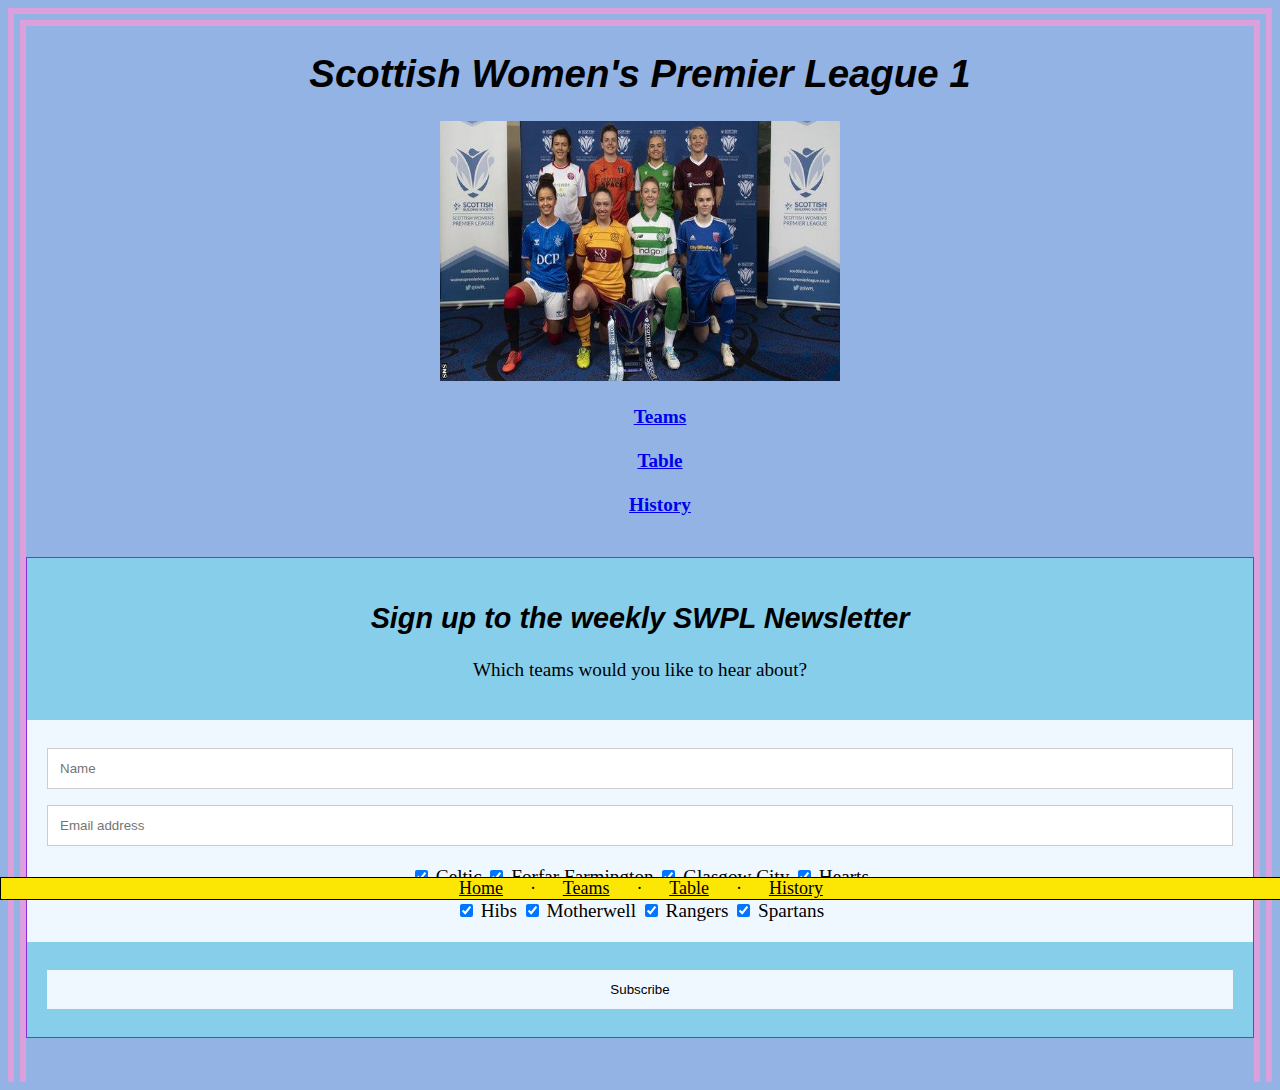
<file: coding website swpl/index.html>
<!DOCTYPE html>
<html lang="en">
<head>
     <meta charset="UTF-8">
    <meta name="viewport" content="width=device-width, initial-scale=1.0">
    <meta http-equiv="X-UA-Compatible" content="ie=edge">
        <h1> Scottish Women's Premier League 1 
        </h1>
        <link rel="stylesheet" href="./css/main.css">
    </head>   

<body>
    
    <img src="images/swpl2020.jpg" width="400" height="260"/>

<ul> <a href="teams.html" target="_self"> Teams </a>
<br>
<br>
<a href="table.html" target="_self"> Table </a>
<br>
<br>
<a href="history.html" target="_self"> History </a>
</ul>

<br>

</body>
<form action="newsletter.html">
    
    <div class="container">
        <h2> Sign up to the weekly SWPL Newsletter</h2>
        <p> Which teams would you like to hear about?</p>
    </div>

    <div class="container" style="background-color: aliceblue;">
    <input type="text" placeholder="Name" name="name" required>
    <input type="email" placeholder="Email address" name="mail" required>
    <br>
    <label>
        <input type="checkbox" checked="checked" name="subscribe">
        Celtic
    </label>
    <label>
        <input type="checkbox" checked="checked" name="subscribe">
        Forfar Farmington
    </label>
    <label>
        <input type="checkbox" checked="checked" name="subscribe">
        Glasgow City
    </label>
    <label>
        <input type="checkbox" checked="checked" name="subscribe">
        Hearts
    </label>
    <br>
    <label>
        <input type="checkbox" checked="checked" name="subscribe">
        Hibs
    </label>
    <label>
        <input type="checkbox" checked="checked" name="subscribe">
        Motherwell
    </label>
    <label>
        <input type="checkbox" checked="checked" name="subscribe">
        Rangers
    </label>
    <label>
        <input type="checkbox" checked="checked" name="subscribe">
        Spartans
    </label>
</div>

<div class="container">
    <input type="submit" value="Subscribe">
</div>

</form>
<br>
<br>

<footer>
     <a href="swpl1.html" target="_self" style="color: black;">Home</a> 
     &emsp;
     &middot;
     &emsp;
     <a href="teams.html" target="_self" style="color: black;">Teams</a>
     &emsp;
     &middot;
     &emsp;
     <a href="table.html" target="_self" style="color: black;">Table</a>
     &emsp;
     &middot;
     &emsp;
     <a href="history.html" target="_self" style="color: black;">History</a>
</footer>
</file>
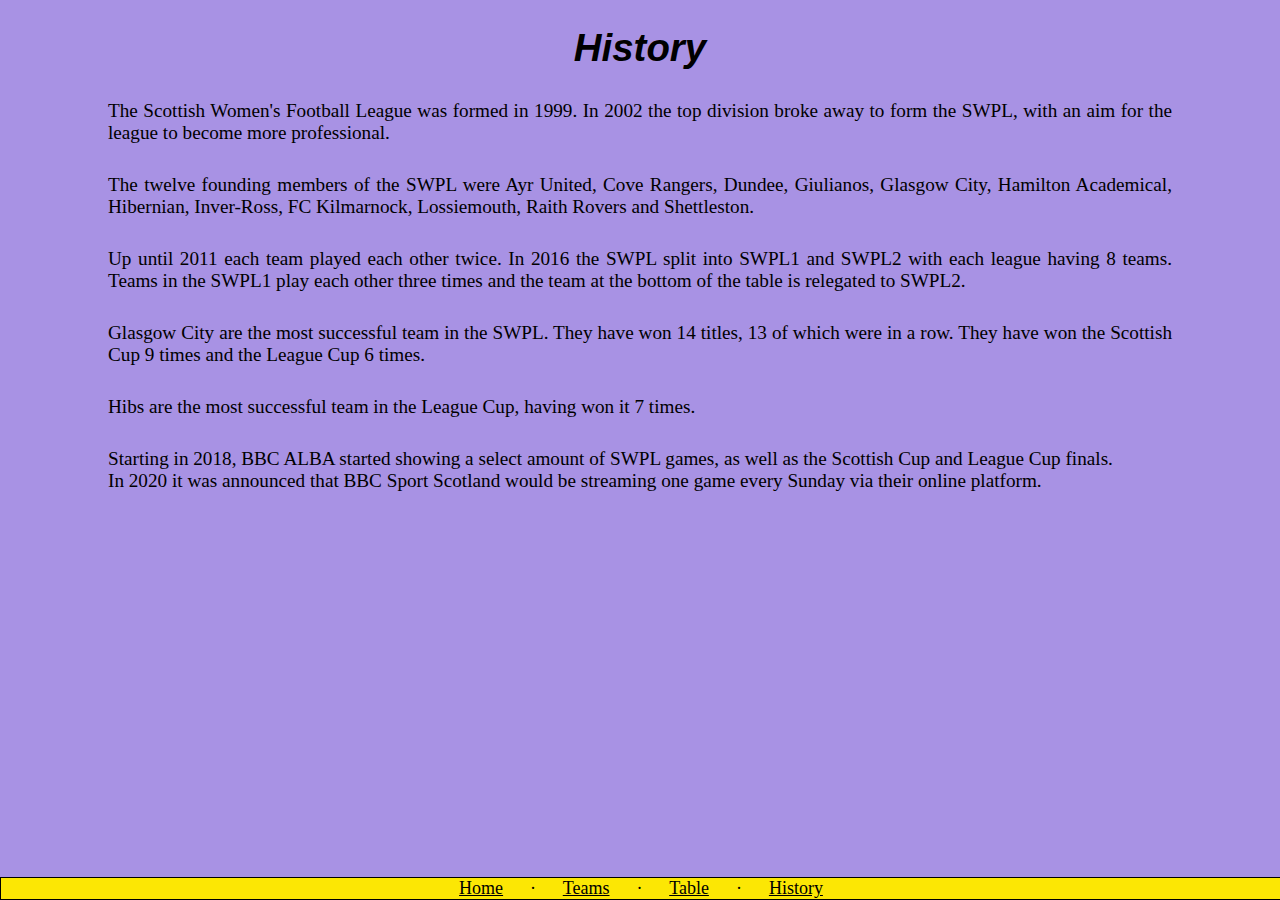
<file: coding website swpl/history.html>
<!DOCTYPE html>
<html lang="en">

    <head>
        <meta charset="UTF-8">
        <meta name="viewport" content="width=device-width, initial-scale=1.0">
        <meta http-equiv="X-UA-Compatible" content="ie=edge">
         <h1> History</h1>
        <link rel="stylesheet" href="./css/history.css">
        </head>

<body>
    <p>
    The Scottish Women's Football League
     was formed in 1999. In 2002 the top 
    division broke away to form the SWPL,
    with an aim for the league to become 
    more professional. 
    </p>
    <p>
    The twelve founding members of the SWPL
    were Ayr United, Cove Rangers, Dundee,
    Giulianos, Glasgow City, Hamilton Academical,
    Hibernian, Inver-Ross, FC Kilmarnock,
    Lossiemouth, Raith Rovers and Shettleston.
    </p>
    <p>
    Up until 2011 each team played each other twice.
    In 2016 the SWPL split into SWPL1 and SWPL2
    with each league having 8 teams. Teams in the SWPL1
    play each other three times and the team at the bottom
    of the table is relegated to SWPL2.
    </p>
    <p>
    Glasgow City are the most successful team in the SWPL.
    They have won 14 titles, 13 of which were in a row. 
    They have won the Scottish Cup 9 times and the League
    Cup 6 times.
    </p>
    <p>
    Hibs are the most successful team in the League Cup,
    having won it 7 times.
    </p>
    <p>
    Starting in 2018, BBC ALBA started showing a select amount of SWPL 
    games, as well as the Scottish Cup and League Cup finals.
    <br>
    In 2020 it was announced that BBC Sport Scotland would be
    streaming one game every Sunday via their online platform.
    </p>
    <br>


</body>

<footer>
    <a href="index.html" target="_self" style="color: black;">Home</a> 
    &emsp;
    &middot;
    &emsp;
    <a href="teams.html" target="_self" style="color: black;">Teams</a>
    &emsp;
    &middot;
    &emsp;
    <a href="table.html" target="_self" style="color: black;">Table</a>
    &emsp;
    &middot;
    &emsp;
    <a href="history.html" target="_self" style="color: black;">History</a>
</footer>
</file>
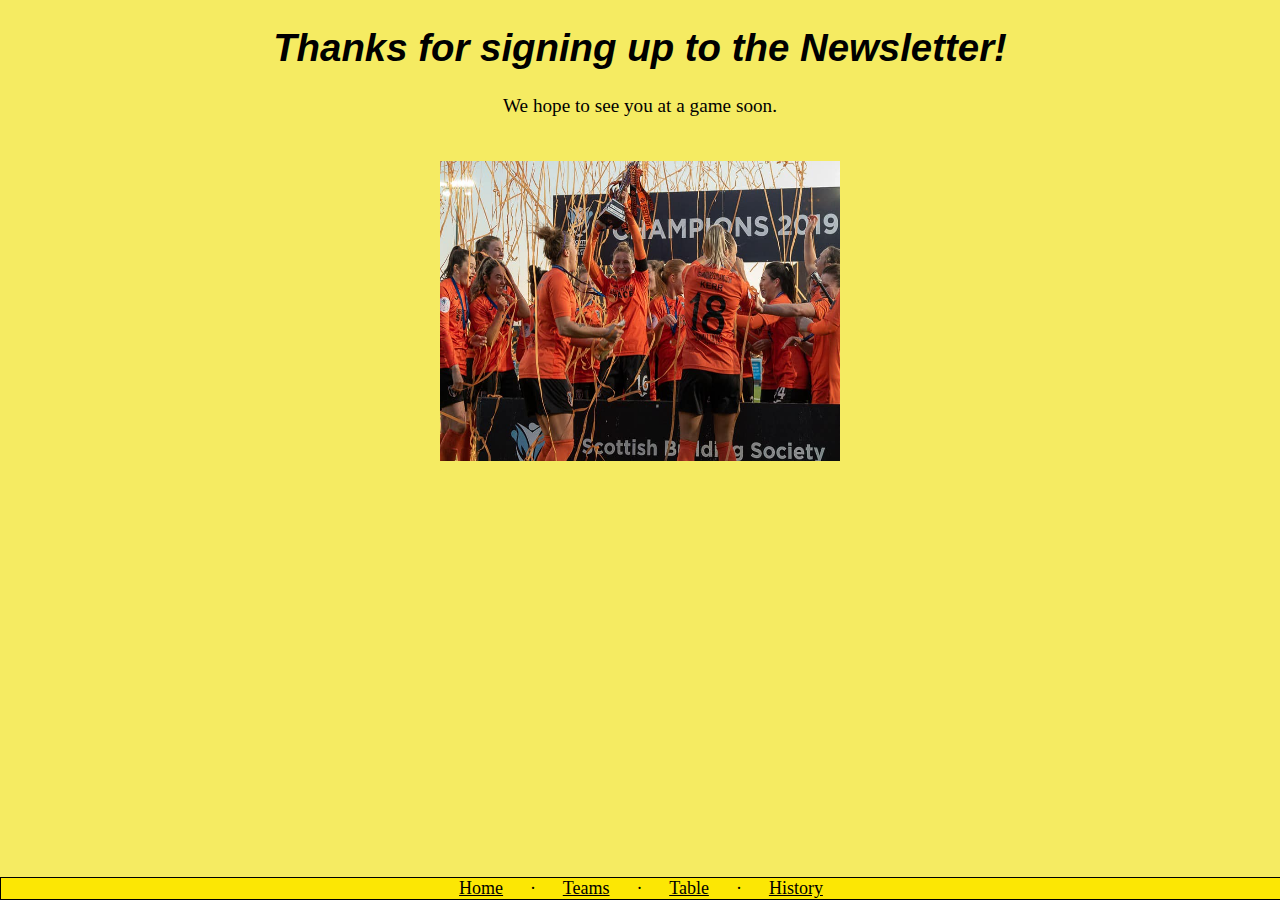
<file: coding website swpl/newsletter.html>
<!DOCTYPE html>
<html lang="en">

    <head>
        <meta charset="UTF-8">
        <meta name="viewport" content="width=device-width, initial-scale=1.0">
        <meta http-equiv="X-UA-Compatible" content="ie=edge">
         <h1> Thanks for signing up to the Newsletter!</h1>
        <link rel="stylesheet" href="./css/action.css">
        </head>

        <body>
            <p>
                We hope to see you at a game soon.
                <br>
                <br>
                <br>
            <img src="images/ggow cele.jpg" width="400" height="300">
        </p>


        
<footer>
    <a href="index.html" target="_self" style="color: black;">Home</a> 
    &emsp;
    &middot;
    &emsp;
    <a href="teams.html" target="_self" style="color: black;">Teams</a>
    &emsp;
    &middot;
    &emsp;
    <a href="table.html" target="_self" style="color: black;">Table</a>
    &emsp;
    &middot;
    &emsp;
    <a href="history.html" target="_self" style="color: black;">History</a>
</footer>
</file>
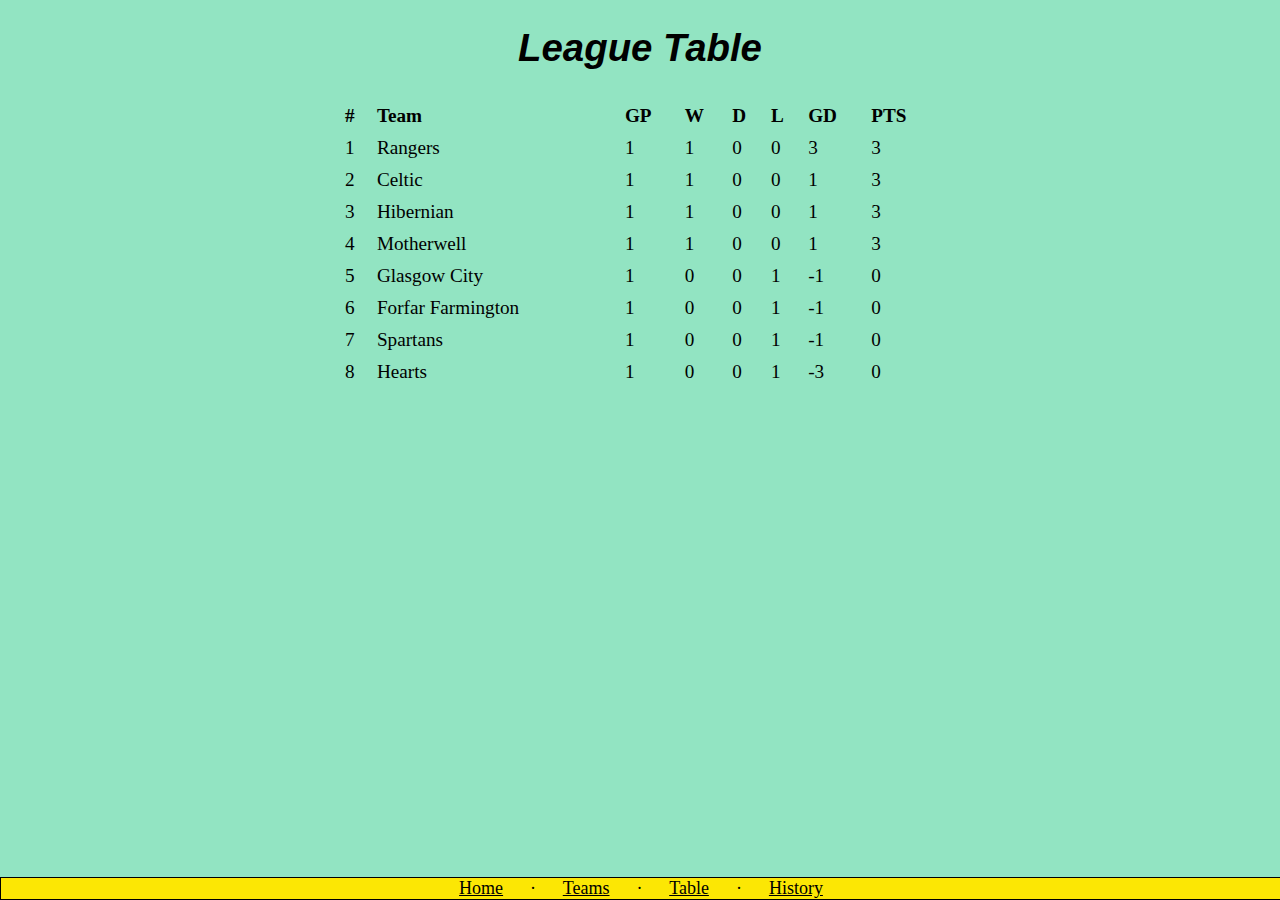
<file: coding website swpl/table.html>
<!DOCTYPE html>
<html lang="en">

    <head>
        <meta charset="UTF-8">
        <meta name="viewport" content="width=device-width, initial-scale=1.0">
        <meta http-equiv="X-UA-Compatible" content="ie=edge">
         <h1> League Table </h1>
        <link rel="stylesheet" href="./css/table.css">
        </head>
<div class="ptable">
					<table cellspacing="3" cellpadding="5" width="600">
						<tr class="col">
							<th>#</th>
							<th>Team</th>
							<th>GP</th>
							<th>W</th>
							<th>D</th>
							<th>L</th>
							<th>GD</th>
							<th>PTS</th>
						</tr>
						<tr class="wpos">
							<td>1</td>
                            <td>Rangers</td>
							<td>1</td>
							<td>1</td>
							<td>0</td>
							<td>0</td>
							<td>3</td>
                            <td>3</td>
						</tr>
						<tr class="wpos">
							<td>2</td>
							<td>Celtic</td>
							<td>1</td>
							<td>1</td>
							<td>0</td>
							<td>0</td>
							<td>1</td>
							<td>3</td>
						</tr>
						<tr class="wpos">
							<td>3</td>
							<td>Hibernian</td>
							<td>1</td>
							<td>1</td>
							<td>0</td>
							<td>0</td>
							<td>1</td>
							<td>3</td>
						</tr>
						<tr class="wpos">
							<td>4</td>
							<td>Motherwell</td>
							<td>1</td>
							<td>1</td>
							<td>0</td>
							<td>0</td>
							<td>1</td>
							<td>3</td>
						</tr>
						<tr class="pos">
							<td>5</td>
							<td>Glasgow City</td>
							<td>1</td>
							<td>0</td>
							<td>0</td>
							<td>1</td>
							<td>-1</td>
							<td>0</td>
						</tr>
						<tr class="pos">
							<td>6</td>
							<td>Forfar Farmington</td>
							<td>1</td>
							<td>0</td>
							<td>0</td>
							<td>1</td>
							<td>-1</td>
							<td>0</td>
						</tr>
						<tr class="pos">
							<td>7</td>
							<td>Spartans</td>
							<td>1</td>
							<td>0</td>
							<td>0</td>
							<td>1</td>
							<td>-1</td>
							<td>0</td>
						</tr>
						<tr class="rpos">
							<td>8</td>
							<td>Hearts</td>
							<td>1</td>
							<td>0</td>
							<td>0</td>
							<td>1</td>
							<td>-3</td>
							<td>0</td>
						</tr>
					</table>
</div>


<footer>
    <a href="index.html" target="_self" style="color: black;">Home</a> 
    &emsp;
    &middot;
    &emsp;
    <a href="teams.html" target="_self" style="color: black;">Teams</a>
    &emsp;
    &middot;
    &emsp;
    <a href="table.html" target="_self" style="color: black;">Table</a>
    &emsp;
    &middot;
    &emsp;
    <a href="history.html" target="_self" style="color: black;">History</a>
</footer>
</file>
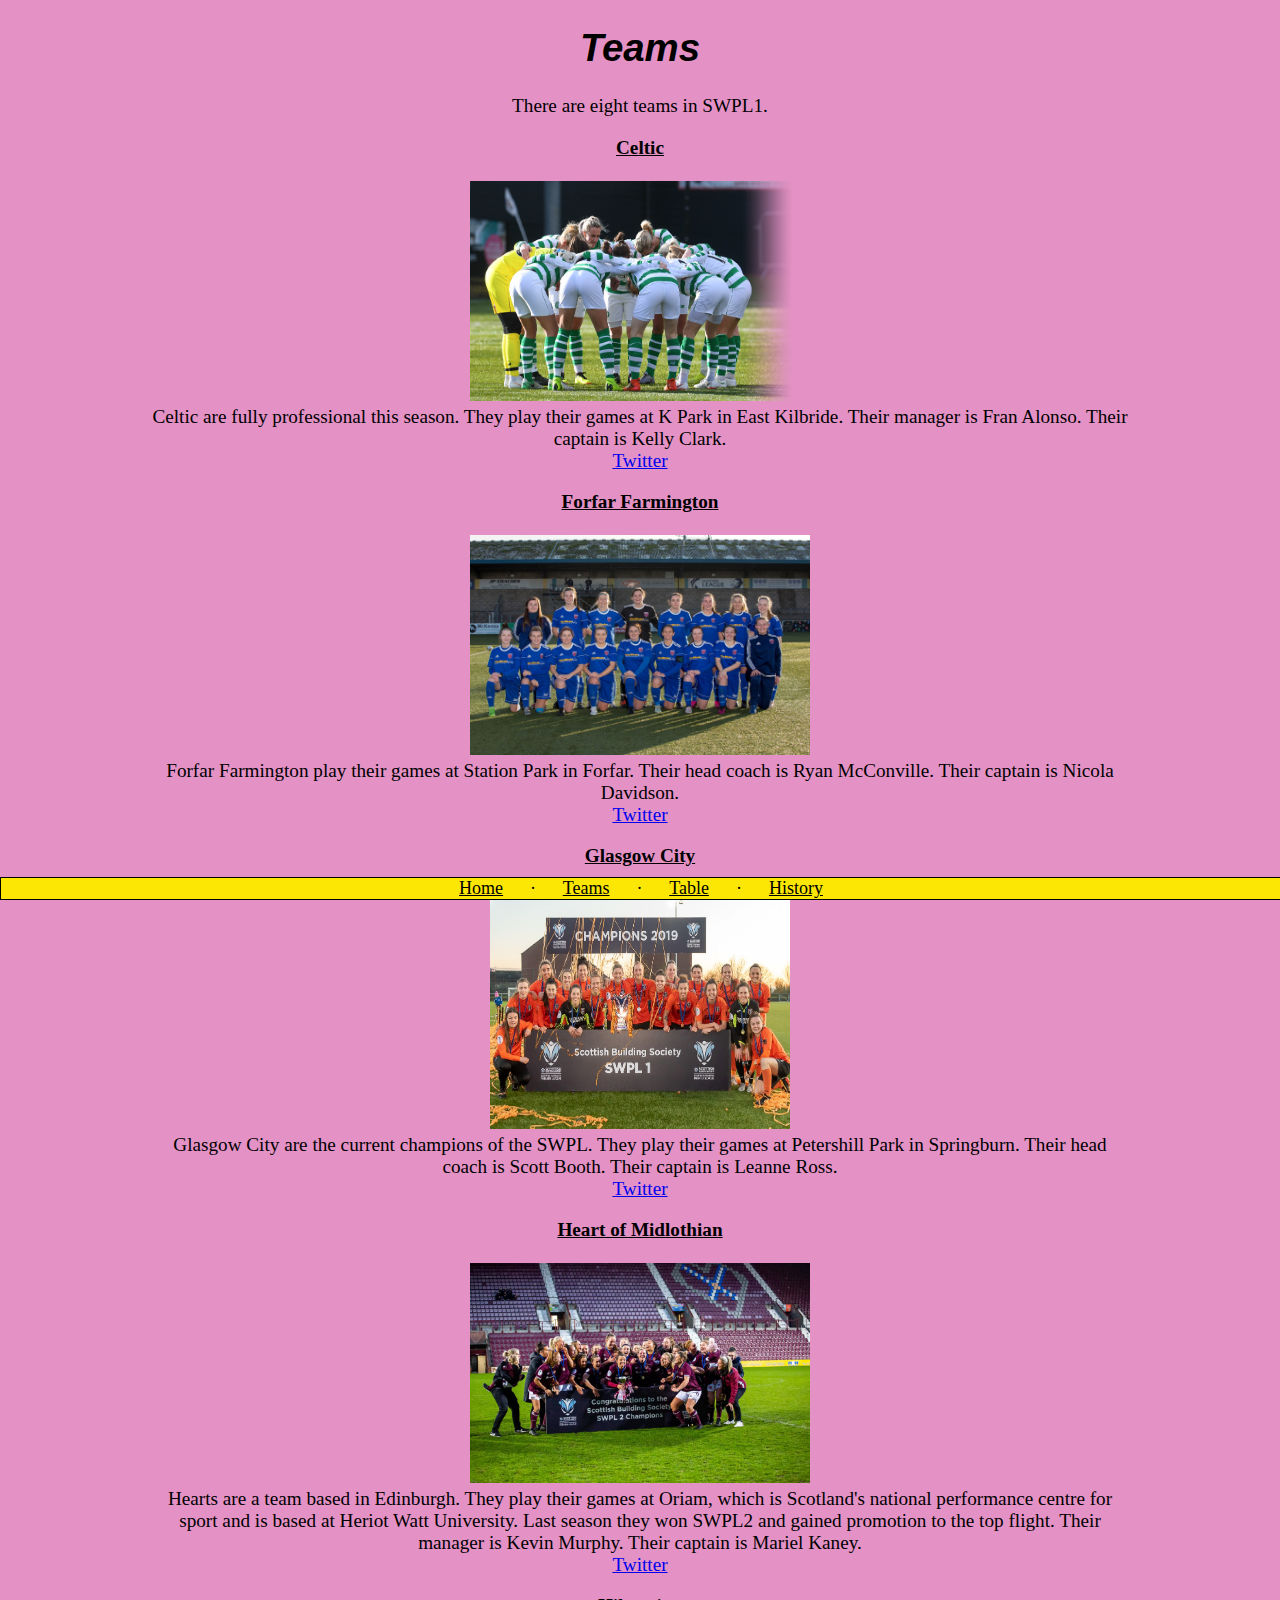
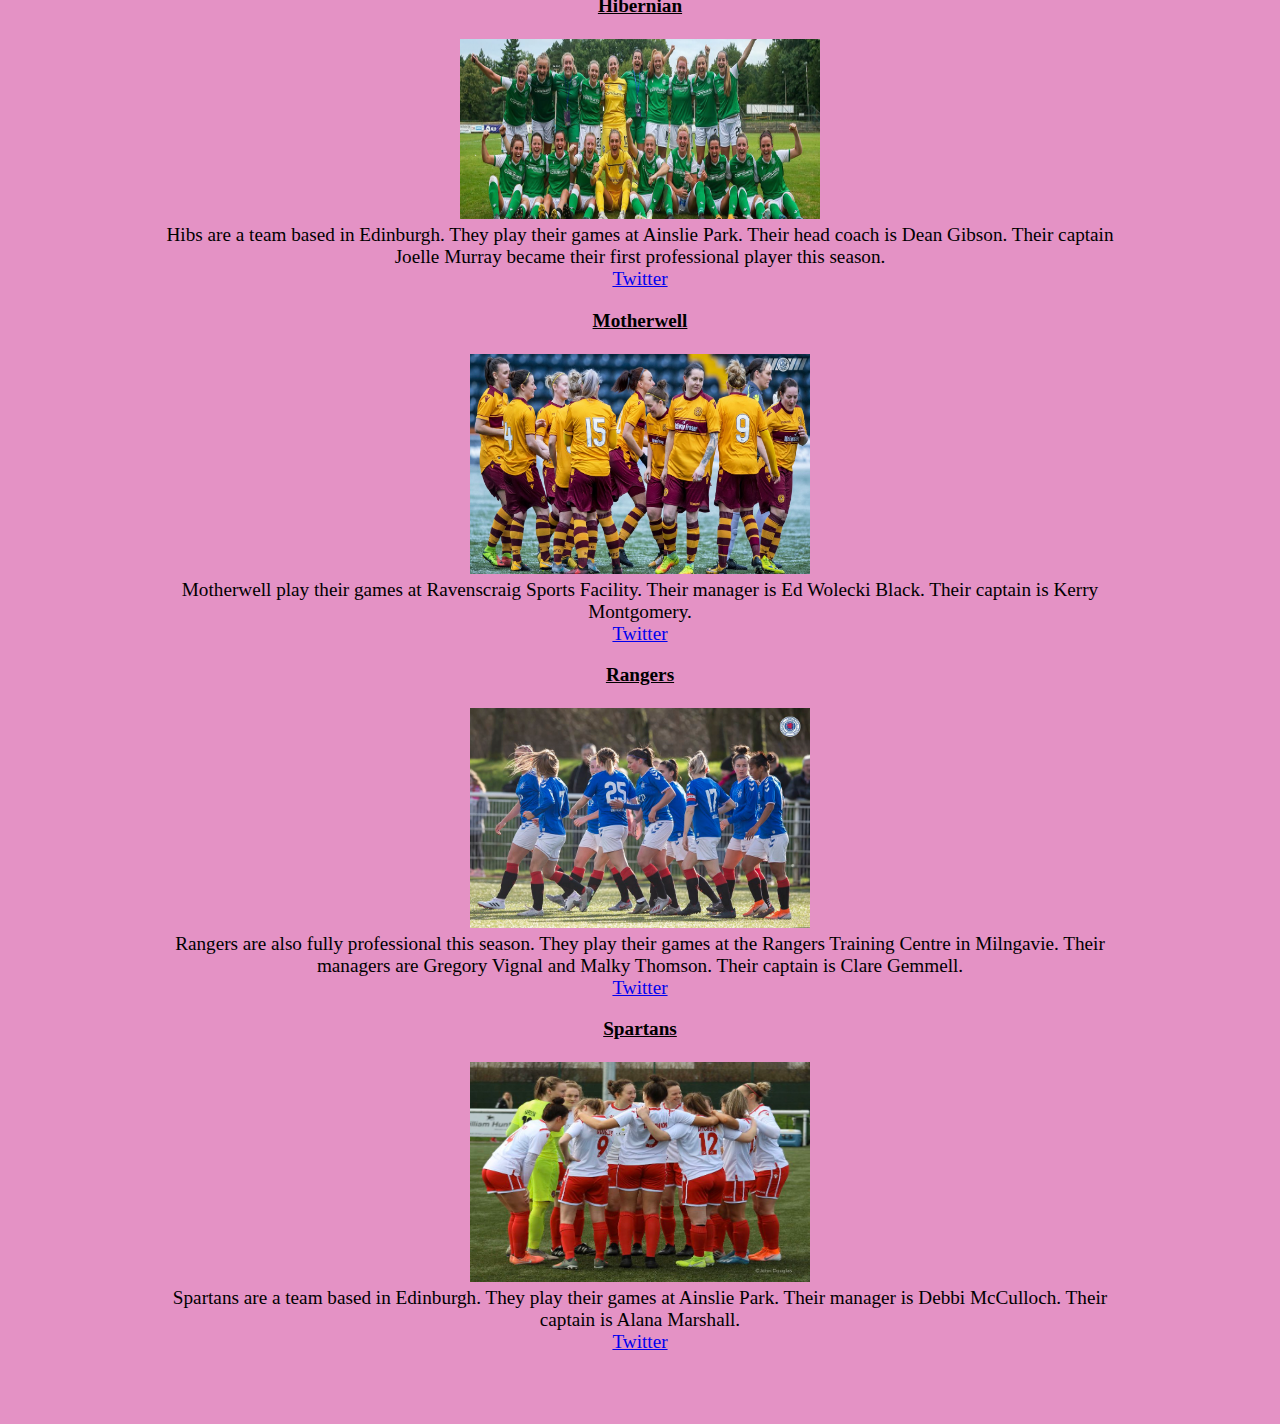
<file: coding website swpl/teams.html>
<!DOCTYPE html>
<html lang="en">

    <head>
        <meta charset="UTF-8">
        <meta name="viewport" content="width=device-width, initial-scale=1.0">
        <meta http-equiv="X-UA-Compatible" content="ie=edge">
         <h1> Teams</h1>
        <link rel="stylesheet" href="./css/teams.css">
        </head>

<body>
    There are eight teams in SWPL1.
    
    <p>
        <u> <b> Celtic</u></b>
        <br>
        <br>
        <img src="images/celtic.png" width="340" height="220"/>
        <br>
        Celtic are fully professional this season.
        They play their games at K Park in East Kilbride.
        Their manager is Fran Alonso. 
        Their captain is Kelly Clark.
        <br>
        <a href="https://www.twitter.com/celticfcwomen"> Twitter</a>
    </p>
   
   
  
     <p>
        <u> <b> Forfar Farmington</u></b>
        <br>
        <br>
        <img src="images/forfar.jpg" width="340" height="220"/>
        <br>
        Forfar Farmington play their games at Station Park in Forfar. 
        Their head coach is Ryan McConville. Their captain is Nicola Davidson.
       <br>
        <a href="https://www.twitter.com/farmington_fc"> Twitter</a>

    </p>

    <p>
        <u> <b> Glasgow City</u></b>
        <br>
        <br>
        <img src="images/glasgow city.jpg" width="300" height="240"/>
        <br>
        Glasgow City are the current champions of the SWPL.
        They play their games at Petershill Park in Springburn.
        Their head coach is Scott Booth. Their captain is Leanne Ross.
        <br>
        <a href="https://www.twitter.com/glasgowcityfc"> Twitter</a>
    </p>
    <p>
        <u> <b> Heart of Midlothian</u></b>
        <br>
        <br>
        <img src="images/hearts.jpg" width="340" height="220"/>
        <br>
        Hearts are a team based in Edinburgh. 
        They play their games at Oriam, which is Scotland's national
        performance centre for sport and is based at Heriot Watt University.
        Last season they won SWPL2 and gained promotion to the top flight.
        Their manager is Kevin Murphy. Their captain is Mariel Kaney.
        <br>
        <a href="https://www.twitter.com/heartswomenfc"> Twitter</a>
    </p>
    <p>
        <u> <b> Hibernian</u></b>
        <br>
        <br>
        <img src="images/hibs.jfif" width="360" height="180"/>
        <br>
        Hibs are a team based in Edinburgh.
        They play their games at Ainslie Park. 
        Their head coach is Dean Gibson.
        Their captain Joelle Murray became their first 
        professional player this season.
        <br>
        <a href="https://www.twitter.com/hibernianwomen"> Twitter</a>
    </p>
    <p>
        <u> <b> Motherwell</u></b>
        <br>
        <br>
        <img src="images/well.jpg" width="340" height="220"/>
        <br> 
        Motherwell play their games at Ravenscraig Sports Facility.
        Their manager is Ed Wolecki Black. Their captain is Kerry Montgomery.
        <br>
        <a href="https://www.twitter.com/motherwellfc"> Twitter</a>
    </p>

    <p>
        <u> <b> Rangers</u></b>
        <br>
        <br>
        <img src="images/rangers.jfif" width="340" height="220"/>
        <br>
        Rangers are also fully professional this season. 
        They play their games at the Rangers Training Centre in Milngavie.
        Their managers are Gregory Vignal and Malky Thomson.
        Their captain is Clare Gemmell.
        <br>
        <a href="https://www.twitter.com/rangerswfc"> Twitter</a>
    </p>

    <p>
        <u> <b> Spartans</u></b>
        <br>
        <br>
        <img src="images/spartans.jfif" width="340" height="220"/>
        <br>
        Spartans are a team based in Edinburgh.
        They play their games at Ainslie Park.
        Their manager is Debbi McCulloch. 
        Their captain is Alana Marshall.
        <br>
        <a href="https://www.twitter.com/spartansfcwomen"> Twitter</a>
        <br>
    </p>
</body>
<br>
<br>
<footer>
    <a href="index.html" target="_self" style="color: black;">Home</a> 
    &emsp;
    &middot;
    &emsp;
    <a href="teams.html" target="_self" style="color: black;">Teams</a>
    &emsp;
    &middot;
    &emsp;
    <a href="table.html" target="_self" style="color: black;">Table</a>
    &emsp;
    &middot;
    &emsp;
    <a href="history.html" target="_self" style="color: black;">History</a>
</footer>
</file>
<file: coding website swpl/css/main.css>
h1{
    text-align: center;
     font-style: oblique;
     font-family: 'Franklin Gothic Medium', 'Arial Narrow', Arial, sans-serif;
 }

 body{
     background: rgb(146, 179, 228);
     font-family: Cambria, Cochin, Georgia, Times, 'Times New Roman', serif;
     text-align: center;
     font-size: larger;

     border-style: double;
     border-color: plum;
     border-width: 5mm;
     border-bottom: turquoise;
 }


 ul{
     font-weight: bolder;
     }

form{
    border-style: solid;
    border-color: blueviolet;
    border-width: 0.4mm;
}

.container{
    padding: 20px;
    background-color: skyblue;
}

input[type=text], input[type=email], input[type=submit]{
    width: 100%;
    padding: 12px;
    margin: 8px 0;
    display: inline-block;
    border: 1px solid #ccc;
    box-sizing: border-box;
}

input[type=checkbox] {
    margin-top: 16px;
}

input[type=submit] {
    background-color: aliceblue;
    color: black;
    border: none;
}

input[type=submit]:hover{
    opacity: 0.8;
}

h2{
    text-align: center;
     font-style: oblique;
     font-family: 'Franklin Gothic Medium', 'Arial Narrow', Arial, sans-serif;
 }
 
 p{
    font-family: Cambria, Cochin, Georgia, Times, 'Times New Roman', serif;  
 }


footer{
    font-family: cambria;
    font-style: bold;
    position: fixed;
    left: 0;
    bottom: 0;
    width: 100%;
    text-align: center;
    font-size: large;
    border-style: solid;
    border-color: black;
    border-width: 0.1mm;
    background-color: rgb(252, 231, 4);
}
</file>
<file: coding website swpl/css/history.css>
h1{
    text-align: center;
     font-style: oblique;
     font-family: 'Franklin Gothic Medium', 'Arial Narrow', Arial, sans-serif;
 }
 
 body{
     background: rgb(168, 146, 228);
     font-family: Cambria, Cochin, Georgia, Times, 'Times New Roman', serif;
     text-align: justify;
     font-size: larger;
     
 
 }
 
 ul{
     font-weight: bolder;
 }
 
 p {
    margin-top: 30px;
    margin-bottom: 0px;
    margin-right: 100px;
    margin-left: 100px;
  }

  footer{
    font-family: cambria;
    font-style: bold;
    position: fixed;
    left: 0;
    bottom: 0;
    width: 100%;
    text-align: center;
    font-size: large;
    border-style: solid;
    border-color: black;
    border-width: 0.1mm;
    background-color: rgb(252, 231, 4);
}
</file>
<file: coding website swpl/css/action.css>
h1{
    text-align: center;
     font-style: oblique;
     font-family: 'Franklin Gothic Medium', 'Arial Narrow', Arial, sans-serif;
 }
 
 body{
     background: rgba(243, 231, 62, 0.815);
     font-family: Cambria, Cochin, Georgia, Times, 'Times New Roman', serif;
     text-align: center;
     font-size: larger;
 }
 

 footer{
    font-family: cambria;
    font-style: bold;
    position: fixed;
    left: 0;
    bottom: 0;
    width: 100%;
    text-align: center;
    font-size: large;
    border-style: solid;
    border-color: black;
    border-width: 0.1mm;
    background-color: rgb(252, 231, 4);
}
</file>
<file: coding website swpl/css/table.css>
h1{
    text-align: center;
     font-style: oblique;
     font-family: 'Franklin Gothic Medium', 'Arial Narrow', Arial, sans-serif;
 }
 
 body{
     background: rgb(146, 228, 194);
     font-family: Cambria, Cochin, Georgia, Times, 'Times New Roman', serif;
     text-align: justify;
     font-size: larger;
     
 
 }
 
 .ptable table{
	margin: 30px auto;
	border-collapse: collapse;
}

.ptable{
	margin: 0px 0% 30px 0%;
}

 ul{
     font-weight: bolder;
 }
 
 .wpos:hover{
	background-color: #21ff58;
}

.wpos:hover td{
	color: #000000;
}

.pos:hover{
	background-color: #f89f38;
}

.pos:hover td{
	color: #000000;
}

.rpos:hover{
	background-color: #ff2121;
}

.rpos:hover td{
	color: #000000;
}

footer{
    font-family: cambria;
    font-style: bold;
    position: fixed;
    left: 0;
    bottom: 0;
    width: 100%;
    text-align: center;
    font-size: large;
    border-style: solid;
    border-color: black;
    border-width: 0.1mm;
    background-color: rgb(252, 231, 4);
}
</file>
<file: coding website swpl/css/teams.css>
h1{
    text-align: center;
     font-style: oblique;
     font-family: 'Franklin Gothic Medium', 'Arial Narrow', Arial, sans-serif;
 }
 
 body{
     background: rgb(228, 146, 197);
     font-family: Cambria, Cochin, Georgia, Times, 'Times New Roman', serif;
     text-align: center;
     font-size: larger;
     margin-right: 150px;
    margin-left: 150px;
     
 
 }
 
 ul{
     font-weight: bolder;
 }

 footer{
    font-family: cambria;
    font-style: bold;
    position: fixed;
    left: 0;
    bottom: 0;
    width: 100%;
    text-align: center;
    font-size: large;
    border-style: solid;
    border-color: black;
    border-width: 0.1mm;
    background-color: rgb(252, 231, 4);
}
</file>
